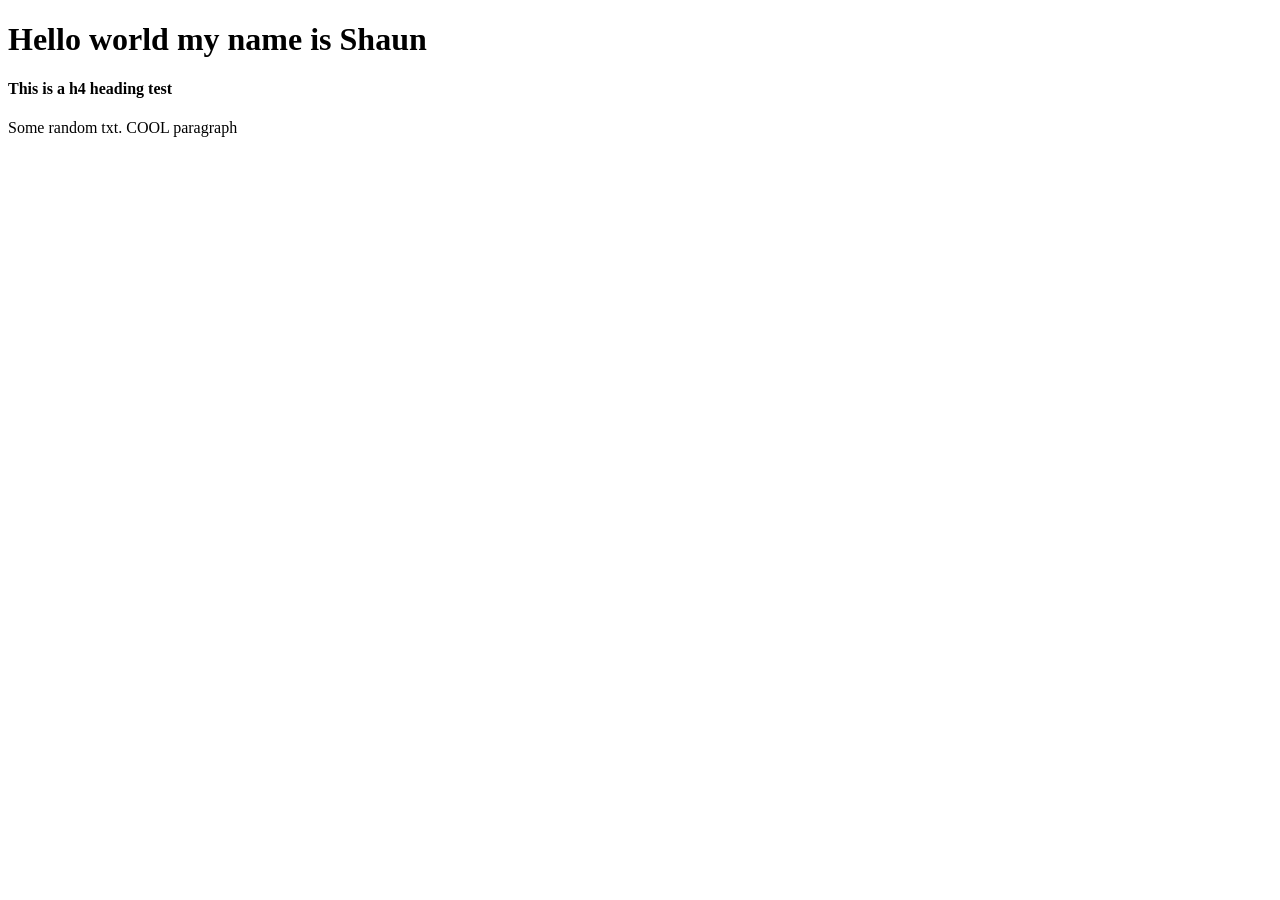
<file: wk-1/index.html>
<!DOCTYPE html>
<html lang="en">
<!--Head is for the meta data > data about the page--> 
<head>
    <meta charset="UTF-8">
    <meta name="viewport" content="width=device-width, initial-scale=1.0">
    <title>Hello World</title>
</head>

<body>
    <h1>Hello world my name is Shaun</h1>
    <h4>This is a h4 heading test</h4>
    <p>Some random txt. COOL paragraph</p>
</body>
</html>
</file>
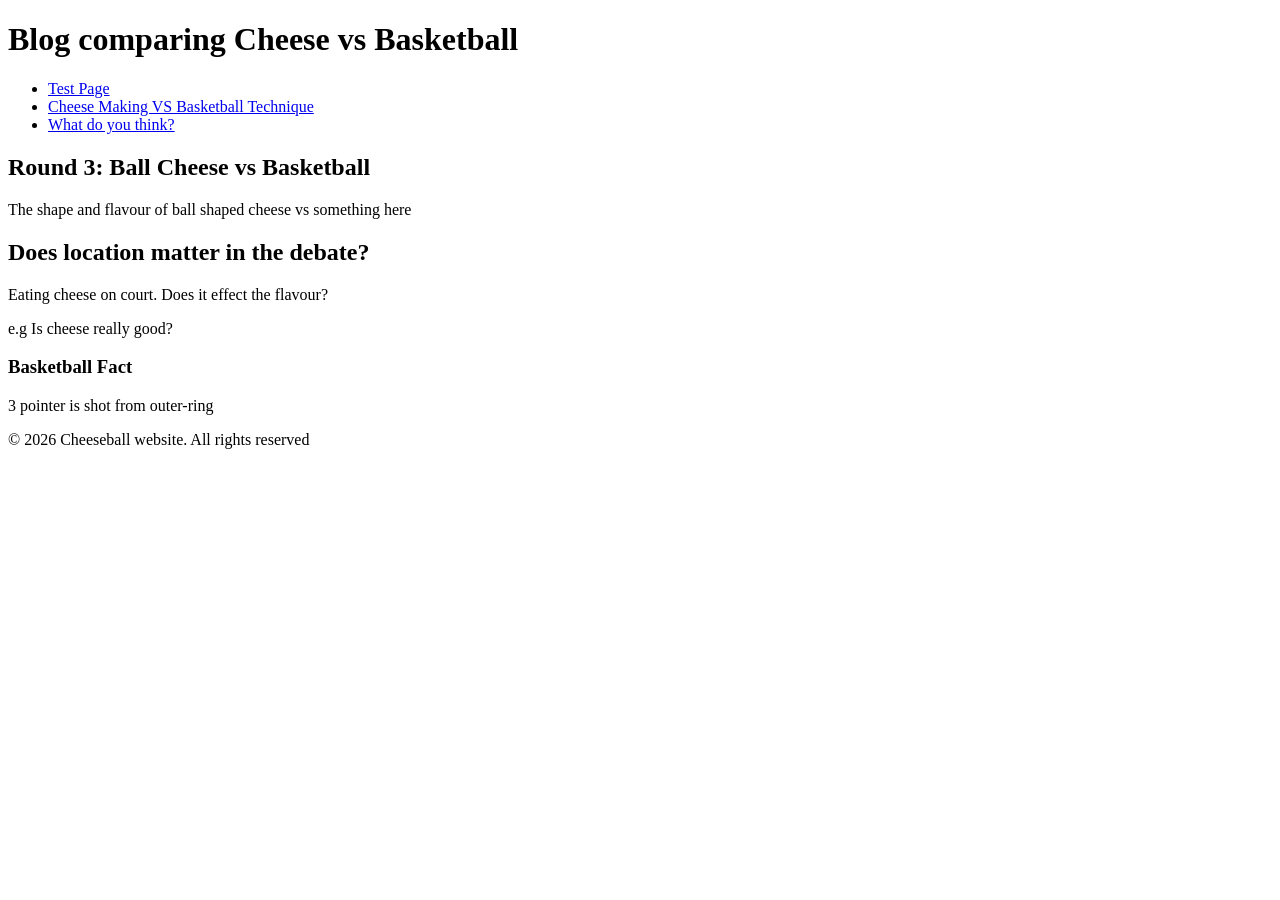
<file: wk-2/index.html>
<!DOCTYPE html>
<html lang="en">
<!--Head is for the meta data > data about the page--> 
<head>
    <meta charset="UTF-8">
    <meta name="viewport" content="width=device-width, initial-scale=1.0">
    <title>Cheese vs Basketball</title>
</head>

<body>
    <header>
        <h1>Blog comparing Cheese vs Basketball</h1>
        <nav>
            <ul>
                <li><a href="test.html">Test Page</a></li>
                <li><a href="#aboutus">Cheese Making VS Basketball Technique</a></li>
                <li><a href="#form">What do you think?</a></li>
            </ul>
        </nav>
    </header>
    <main>
        <article>
            <h2>Round 3: Ball Cheese vs Basketball</h2>
            <p>The shape and flavour of ball shaped cheese vs something here</p>
        </article>
        <section>
            <h2>Does location matter in the debate?</h2>
            <p>Eating cheese on court. Does it effect the flavour?</p>
            <p>e.g Is cheese really good?</p>
        </section>
        <aside>
            <h3>Basketball Fact</h3>
            <p>3 pointer is shot from outer-ring</p>
        </aside>
    </main>
    <footer>
        <p>&copy; 2026 Cheeseball website. All rights reserved</p>
    </footer>
</body>
</html>
</file>
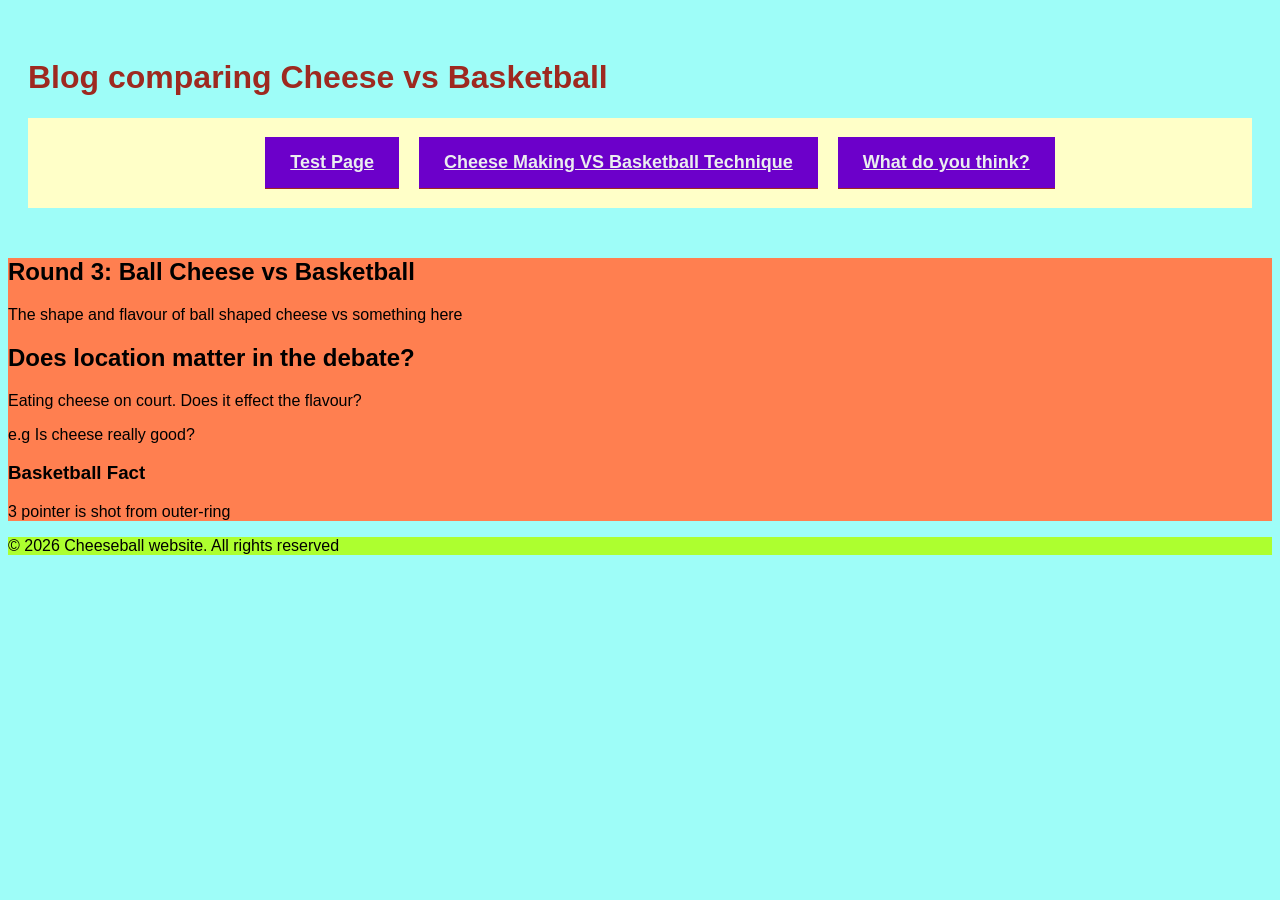
<file: wk-3-4/index.html>
<!DOCTYPE html>
<html lang="en">
<!--Head is for the meta data > data about the page--> 
<head>
    <meta charset="UTF-8">
    <meta name="viewport" content="width=device-width, initial-scale=1.0">
    <title>Cheese vs Basketball</title>
    <link rel="stylesheet" href="styles.css">
</head>

<body>
    <header>
        <h1>Blog comparing Cheese vs Basketball</h1>
        <nav>
            <button class="hamburger" onclick="this.parentElement.classList.toggle('active')">☰</button>
            <ul>
                <li><a href="test.html">Test Page</a></li>
                <li><a href="#aboutus">Cheese Making VS Basketball Technique</a></li>
                <li><a href="#form">What do you think?</a></li>
            </ul>
        </nav>
    </header>
    <main>
        <article>
            <h2>Round 3: Ball Cheese vs Basketball</h2>
            <p>The shape and flavour of ball shaped cheese vs something here</p>
        </article>
        <section>
            <h2>Does location matter in the debate?</h2>
            <p>Eating cheese on court. Does it effect the flavour?</p>
            <p>e.g Is cheese really good?</p>
        </section>
        <aside>
            <h3>Basketball Fact</h3>
            <p>3 pointer is shot from outer-ring</p>
        </aside>
    </main>
    <footer>
        <p>&copy; 2026 Cheeseball website. All rights reserved</p>
    </footer>
</body>
</html>
</file>
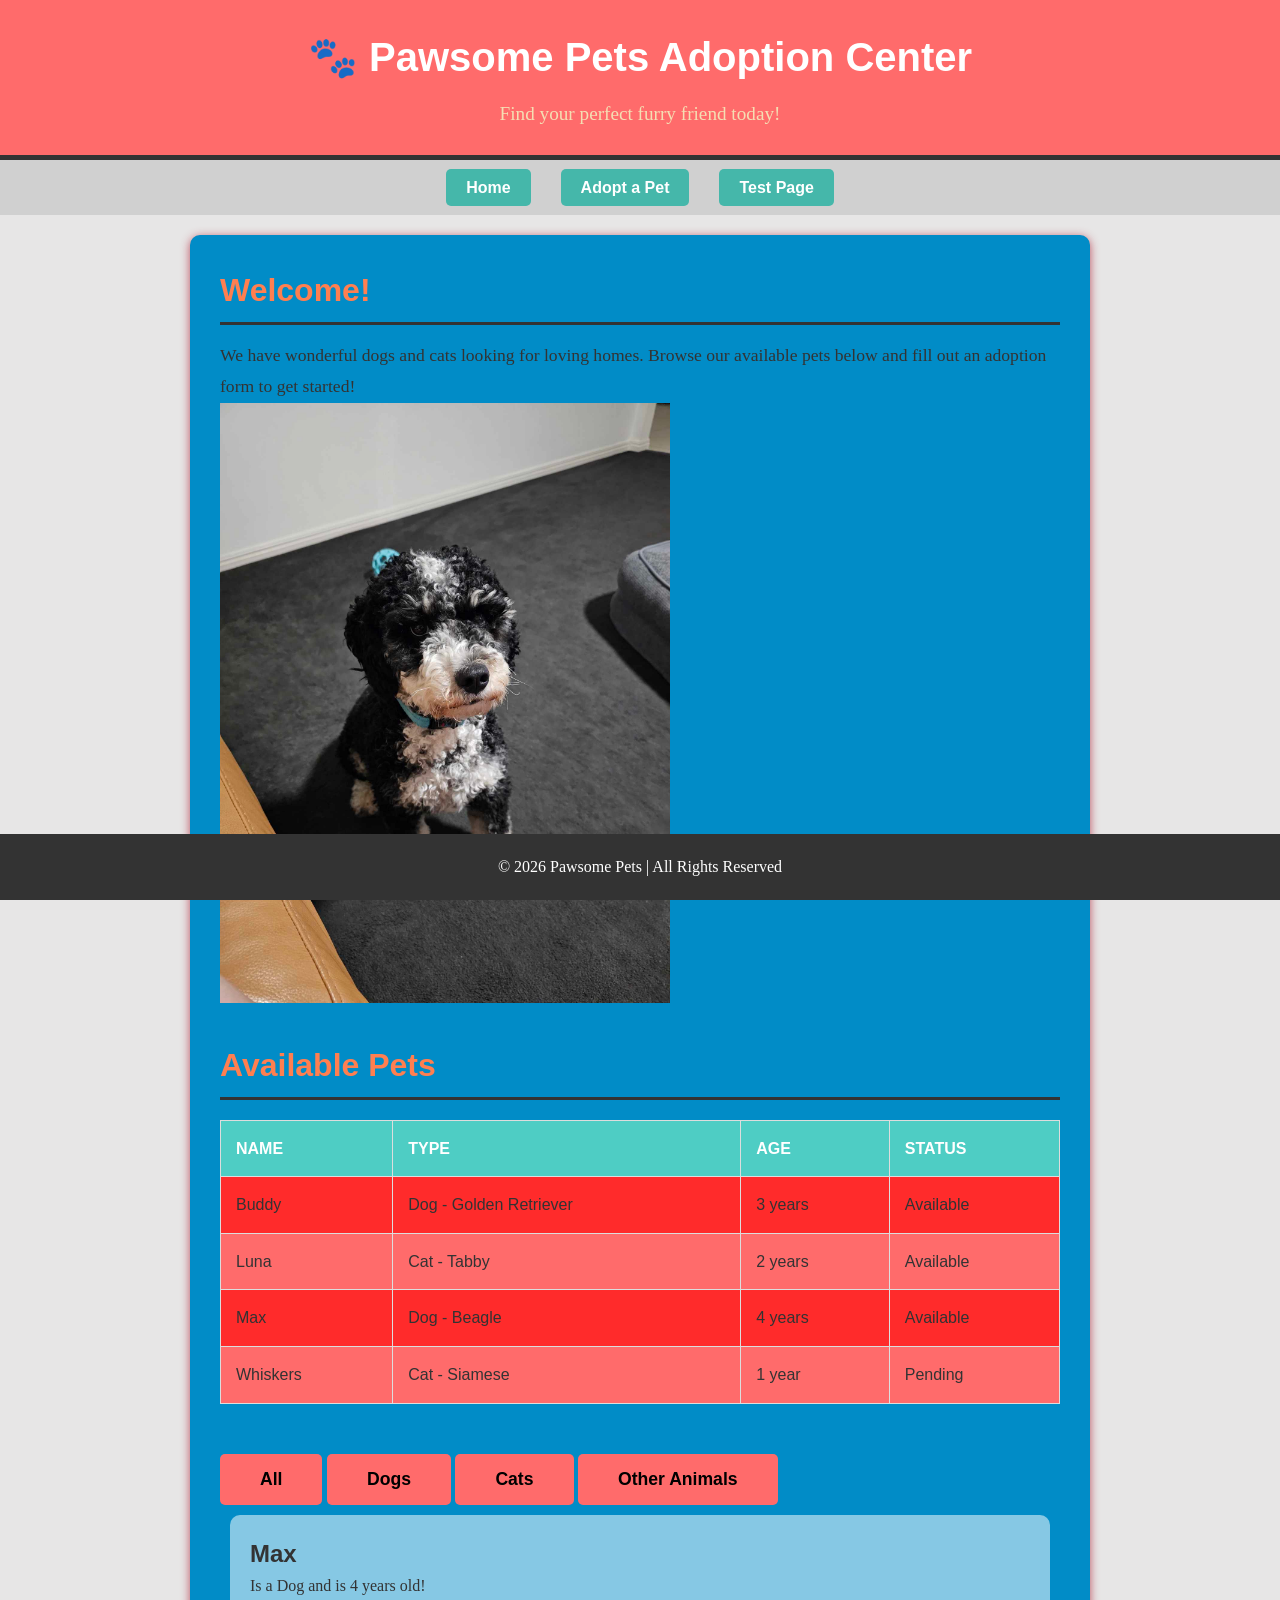
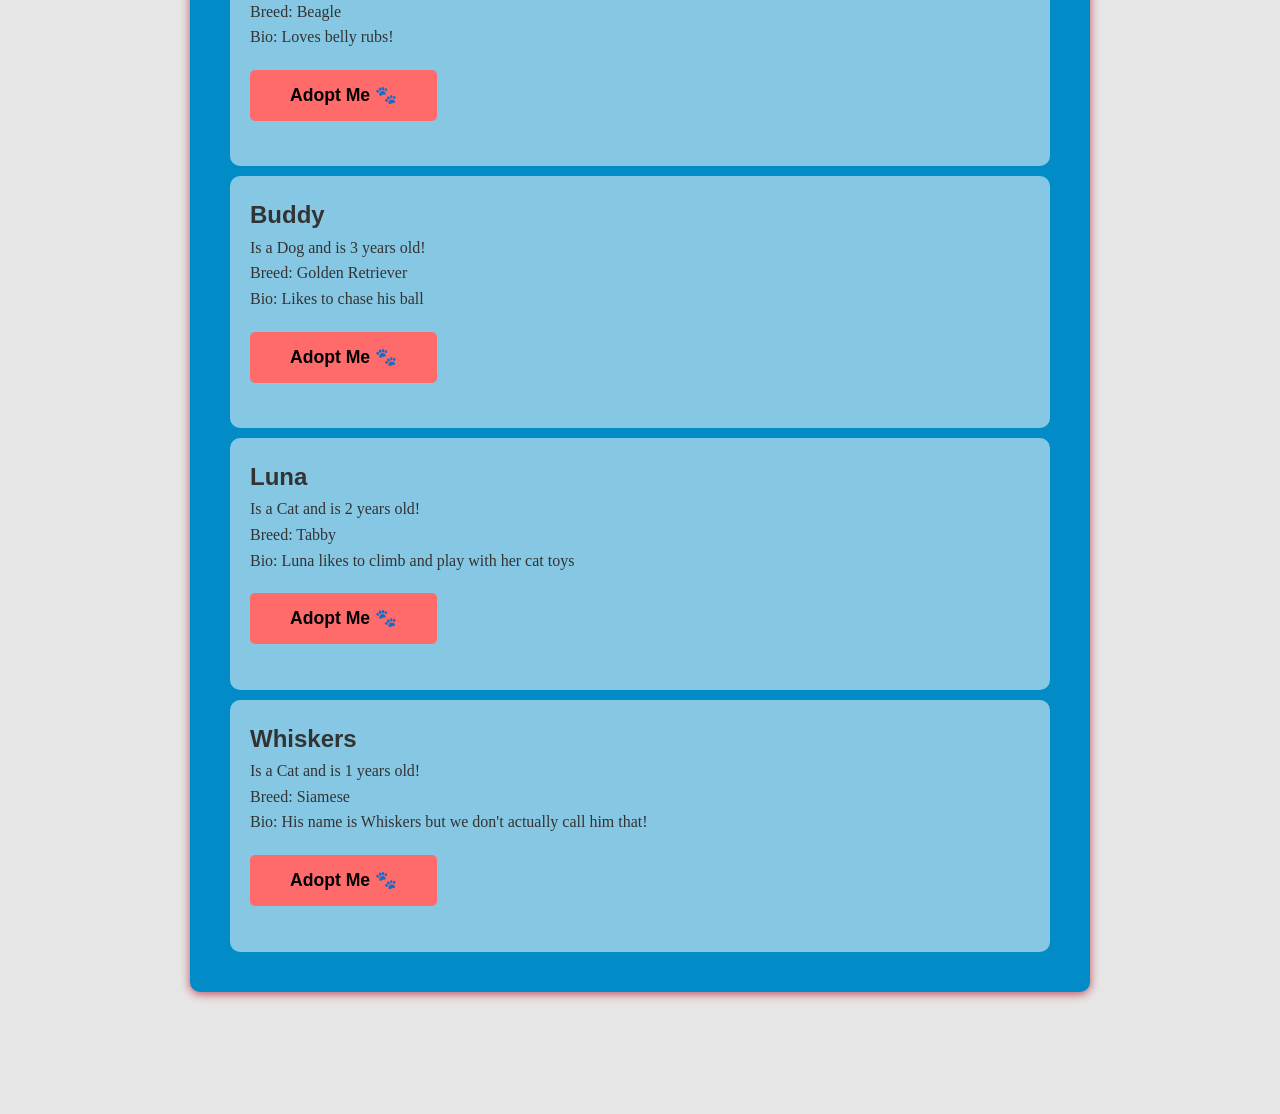
<file: wk-5-6/index.html>
<!DOCTYPE html>
<html lang="en">
<head>
    <meta charset="UTF-8">
    <meta name="viewport" content="width=device-width, initial-scale=1.0">
    <title>Pawsome Pets - Adoption Center</title>
    
    <!-- //TODO - Step 1: Link the CSS file here -->
    <link rel="stylesheet" href="styles.css">

</head>
<body>
    
    <!-- HEADER -->
    <header>
        <h1>🐾 Pawsome Pets Adoption Center</h1>
        <p>Find your perfect furry friend today!</p>
    </header>

    <!-- NAVIGATION -->
    <nav id="navActive">
        <button class="hamburger" 
        onclick="document.getElementById('navActive').classList.toggle('active')">
            ☰</button>
        <ul>
            <li><a href="index.html">Home</a></li>
            <li><a href="contact.html">Adopt a Pet</a></li>
            <li><a href="test.html">Test Page</a></li>
        </ul>
    </nav>

    <!-- MAIN CONTENT -->
    <main>
        
        <!-- SECTION 1: Welcome -->
        <section id="welcome">
            <h2>Welcome!</h2>
            <p>We have wonderful dogs and cats looking for loving homes. Browse our available pets below and fill out an adoption form to get started!</p>
            <img src="images/cutie.jpg" alt="art love" 
            width="450" height="600">
        </section>

        <!-- SECTION 2: Available Pets Table -->
        <section id="pets">
            <h2>Available Pets</h2>
            
            <table>
                <thead>
                    <tr>
                        <th>Name</th>
                        <th>Type</th>
                        <th>Age</th>
                        <th>Status</th>
                    </tr>
                </thead>
                <tbody>
                    <tr>
                        <td>Buddy</td>
                        <td>Dog - Golden Retriever</td>
                        <td>3 years</td>
                        <td>Available</td>
                    </tr>
                    <tr>
                        <td>Luna</td>
                        <td>Cat - Tabby</td>
                        <td>2 years</td>
                        <td>Available</td>
                    </tr>
                    <tr>
                        <td>Max</td>
                        <td>Dog - Beagle</td>
                        <td>4 years</td>
                        <td>Available</td>
                    </tr>
                    <tr>
                        <td>Whiskers</td>
                        <td>Cat - Siamese</td>
                        <td>1 year</td>
                        <td>Pending</td>
                    </tr>
                </tbody>
            </table>
        </section>
        
        <!--TODO Build a quick filter using DOM-->
        <div class="filter-buttons">
            <button onclick="filterPets('All')">All</button>
            <button onclick="filterPets('Dog')">Dogs</button>
            <button onclick="filterPets('Cat')">Cats</button>
            <button onclick="filterPets('other')">Other Animals</button>
        </div>
        <div id="message"></div>
        <div id="petList">
            <!--<div class="pet-card">
                <h2>TEST</h2>
                <br>
                <br>
            </div>-->
        </div>
    </main>

    <br><br><br><br>
    <!-- FOOTER -->
    <footer>
        <p>&copy; 2026 Pawsome Pets | All Rights Reserved</p>
    </footer>
<script src="script.js"></script>
</body>
</html>
</file>
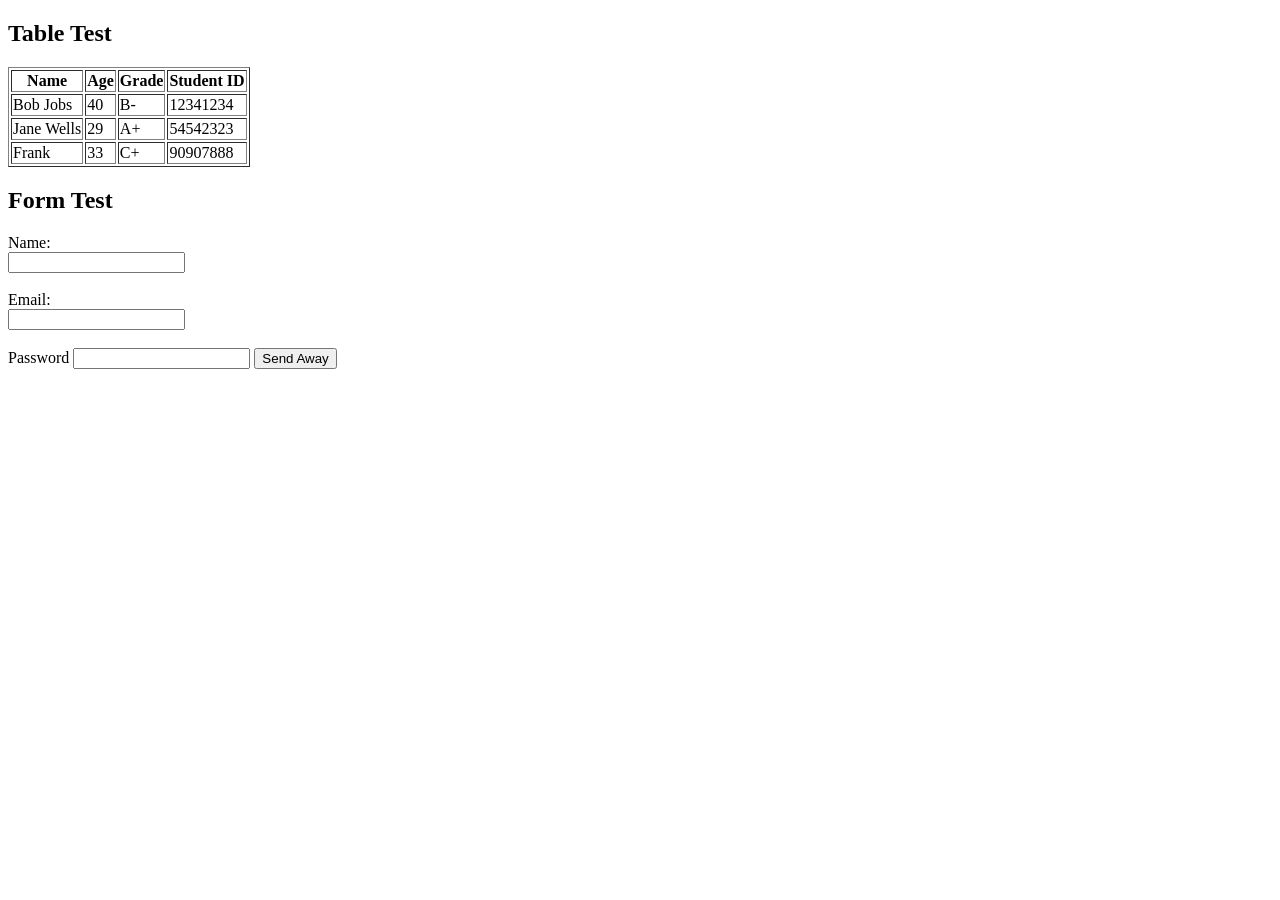
<file: wk-2/test.html>
<!DOCTYPE html>
<html lang="en">
<head>
    <meta charset="UTF-8">
    <meta name="viewport" content="width=device-width, initial-scale=1.0">
    <title>Test Page</title>
</head>
<body>
    <h2>Table Test</h2>
    <!--Search & Filter table data when we learn JS-->
    <table border="1">
        <tr>
            <th>Name</th>
            <th>Age</th>
            <th>Grade</th>
            <th>Student ID</th>
        </tr>
        <tr>
            <td>Bob Jobs</td>
            <td>40</td>
            <td>B-</td>
            <td>12341234</td>
        </tr>
        <tr>
            <td>Jane Wells</td>
            <td>29</td>
            <td>A+</td>
            <td>54542323</td>
        </tr>
        <tr>
            <td>Frank</td>
            <td>33</td>
            <td>C+</td>
            <td>90907888</td>
        </tr>
    </table>

    <h2>Form Test</h2>
    <form action="/submit" method="post">
        <!--Text input example-->
        <label for="name">Name:</label><br>
        <input type="text" id="name" name="inputName" required>
        <br><br>

        <!--Email Example-->
        <label for="email">Email:</label><br>
        <input type="email" id="email" name="inputEmail" required>
        <br><br>

        <label for="password">Password</label>
        <input type="password" id="password" minlength="5">

        <!--Submit Example-->
        <input type="submit" value="Send Away">

    </form>
</body>
</html>
</file>
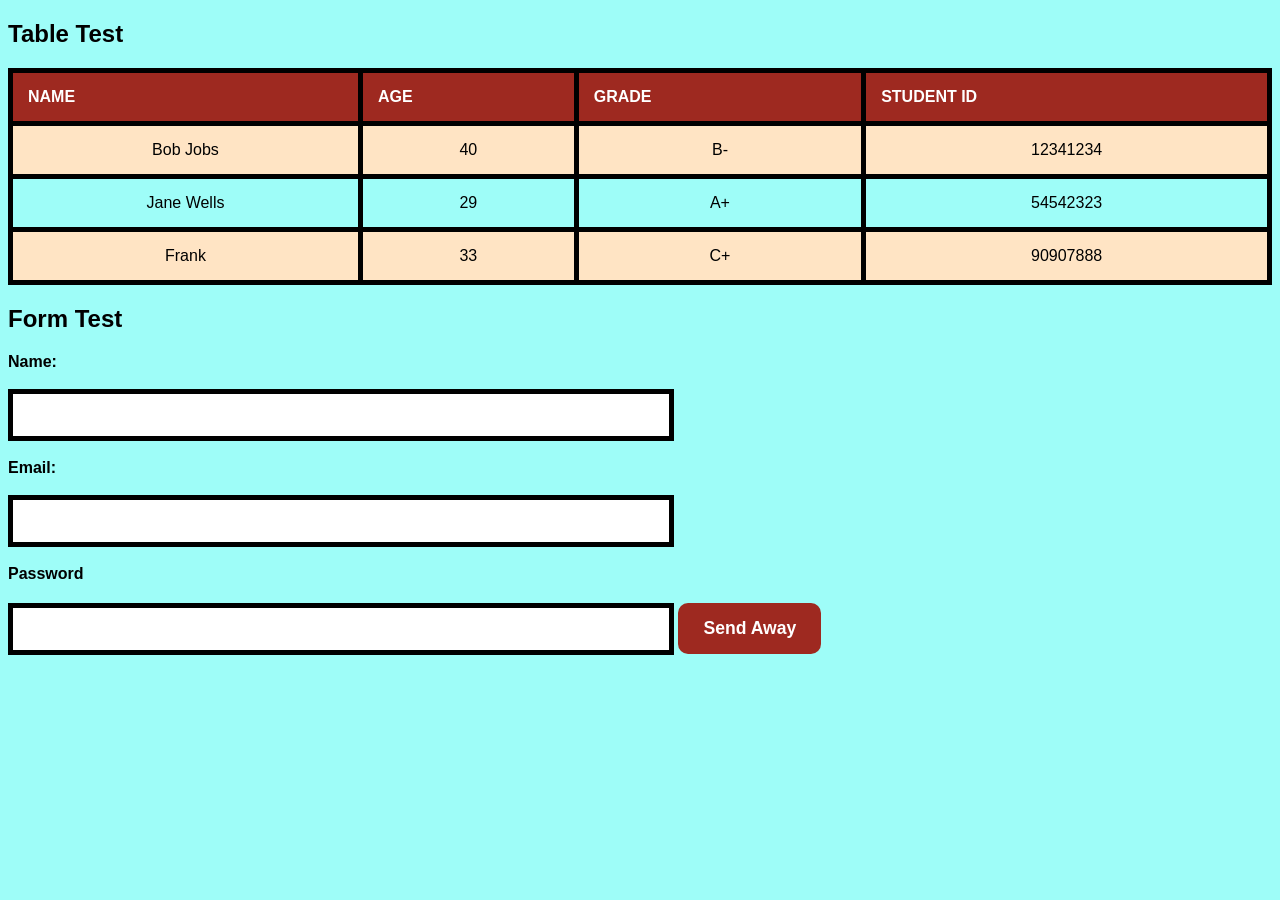
<file: wk-3-4/test.html>
<!DOCTYPE html>
<html lang="en">
<head>
    <meta charset="UTF-8">
    <meta name="viewport" content="width=device-width, initial-scale=1.0">
    <title>Test Page</title>
    <link rel="stylesheet" href="styles.css">
</head>
<body>
    <h2>Table Test</h2>
    <!--Search & Filter table data when we learn JS-->
    <table border="1">
        <tr>
            <th>Name</th>
            <th>Age</th>
            <th>Grade</th>
            <th>Student ID</th>
        </tr>
        <tr>
            <td>Bob Jobs</td>
            <td>40</td>
            <td>B-</td>
            <td>12341234</td>
        </tr>
        <tr>
            <td>Jane Wells</td>
            <td>29</td>
            <td>A+</td>
            <td>54542323</td>
        </tr>
        <tr>
            <td>Frank</td>
            <td>33</td>
            <td>C+</td>
            <td>90907888</td>
        </tr>
    </table>

    <h2>Form Test</h2>
    <form action="/submit" method="post">
        <!--Text input example-->
        <label for="name">Name:</label><br>
        <input type="text" id="name" name="inputName" required>
        <br><br>

        <!--Email Example-->
        <label for="email">Email:</label><br>
        <input type="email" id="email" name="inputEmail" required>
        <br><br>

        <label for="password">Password</label>
        <input type="password" id="password" minlength="5">

        <!--Submit Example-->
        <input type="submit" value="Send Away">

    </form>
</body>
</html>
</file>
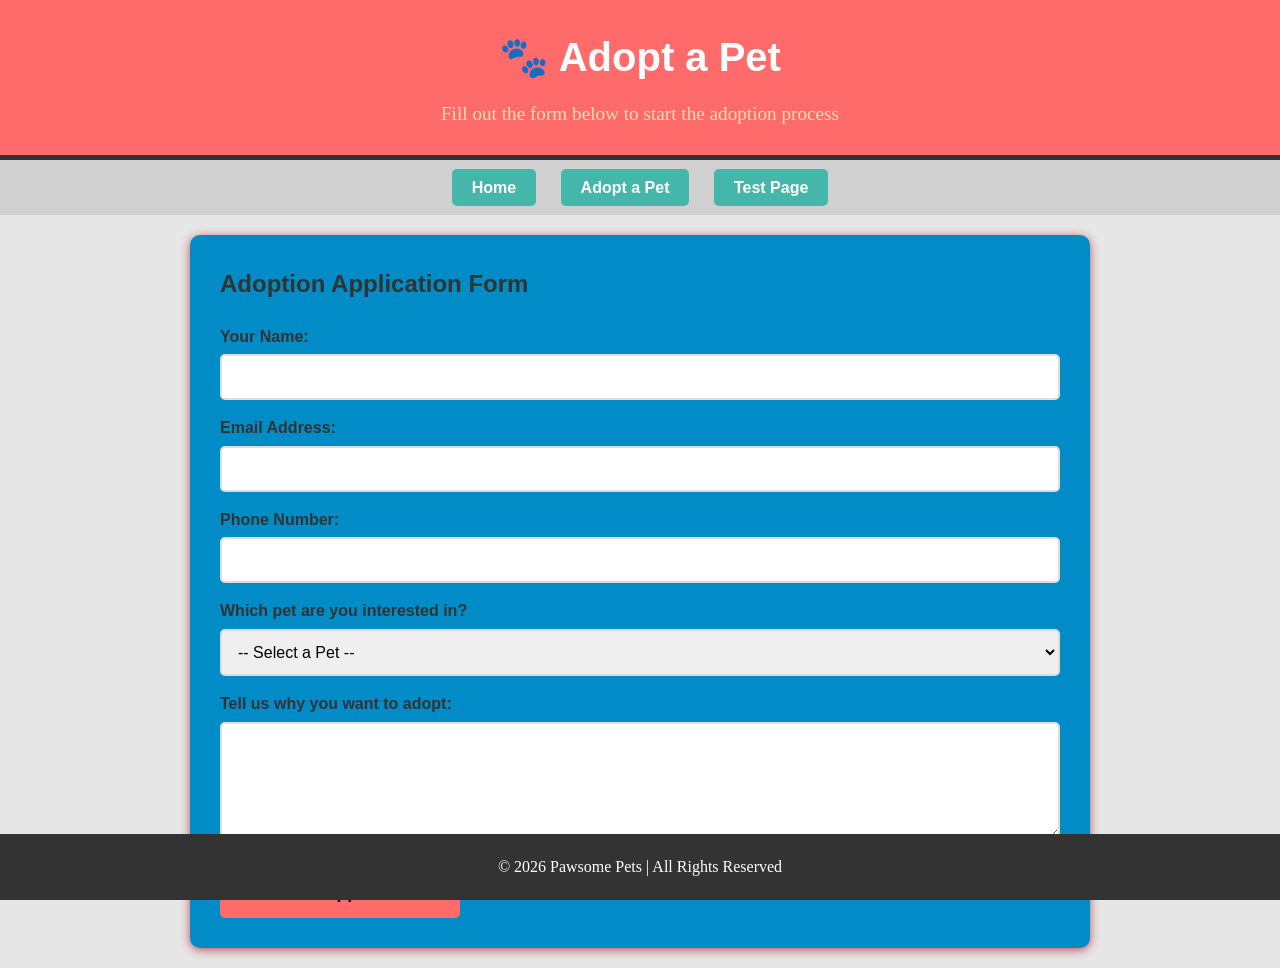
<file: wk-5-6/contact.html>
<!DOCTYPE html>
<html lang="en">
<head>
    <meta charset="UTF-8">
    <meta name="viewport" content="width=device-width, initial-scale=1.0">
    <title>Adopt a Pet - Pawsome Pets</title>
    
    <!-- //TODO - Step 1: Link the CSS file here -->
    <link rel="stylesheet" href="styles.css">
</head>
<body>
    
    <!-- HEADER -->
    <header>
        <h1>🐾 Adopt a Pet</h1>
        <p>Fill out the form below to start the adoption process</p>
    </header>

    <!-- NAVIGATION -->
    <nav>
        <a href="index.html">Home</a>
        <a href="contact.html">Adopt a Pet</a>
        <a href="test.html">Test Page</a>
    </nav>

    <!-- MAIN CONTENT -->
    <main>
        
        <h2>Adoption Application Form</h2>

      <form>  
            
            <!-- Name Input -->
            <label for="name">Your Name:</label>
            <input type="text" id="name" name="name" required>

            <!-- Email Input -->
            <label for="email">Email Address:</label>
            <input type="email" id="email" name="email" required>

            <!-- Phone Input -->
            <label for="phone">Phone Number:</label>
            <input type="tel" id="phone" name="phone">

            <!-- Pet Selection Dropdown -->
            <label for="pet">Which pet are you interested in?</label>
            <select id="pet" name="pet">
                <option value="">-- Select a Pet --</option>
                <option value="buddy">Buddy - Golden Retriever</option>
                <option value="luna">Luna - Tabby Cat</option>
                <option value="max">Max - Beagle</option>
                <option value="whiskers">Whiskers - Siamese Cat</option>
            </select>

            <!-- Message Textarea -->
            <label for="message">Tell us why you want to adopt:</label>
            <textarea id="message" name="message" rows="5"></textarea>

            <!-- Submit Button -->
            <button type="submit">Submit Application</button>
            
        </form>

    </main>

    <!-- FOOTER -->
    <footer>
        <p>&copy; 2026 Pawsome Pets | All Rights Reserved</p>
    </footer>

    <!-- //TODO - Week 4: Link JavaScript file here -->
    <script src="script.js"></script>
</body>
</html>
</file>
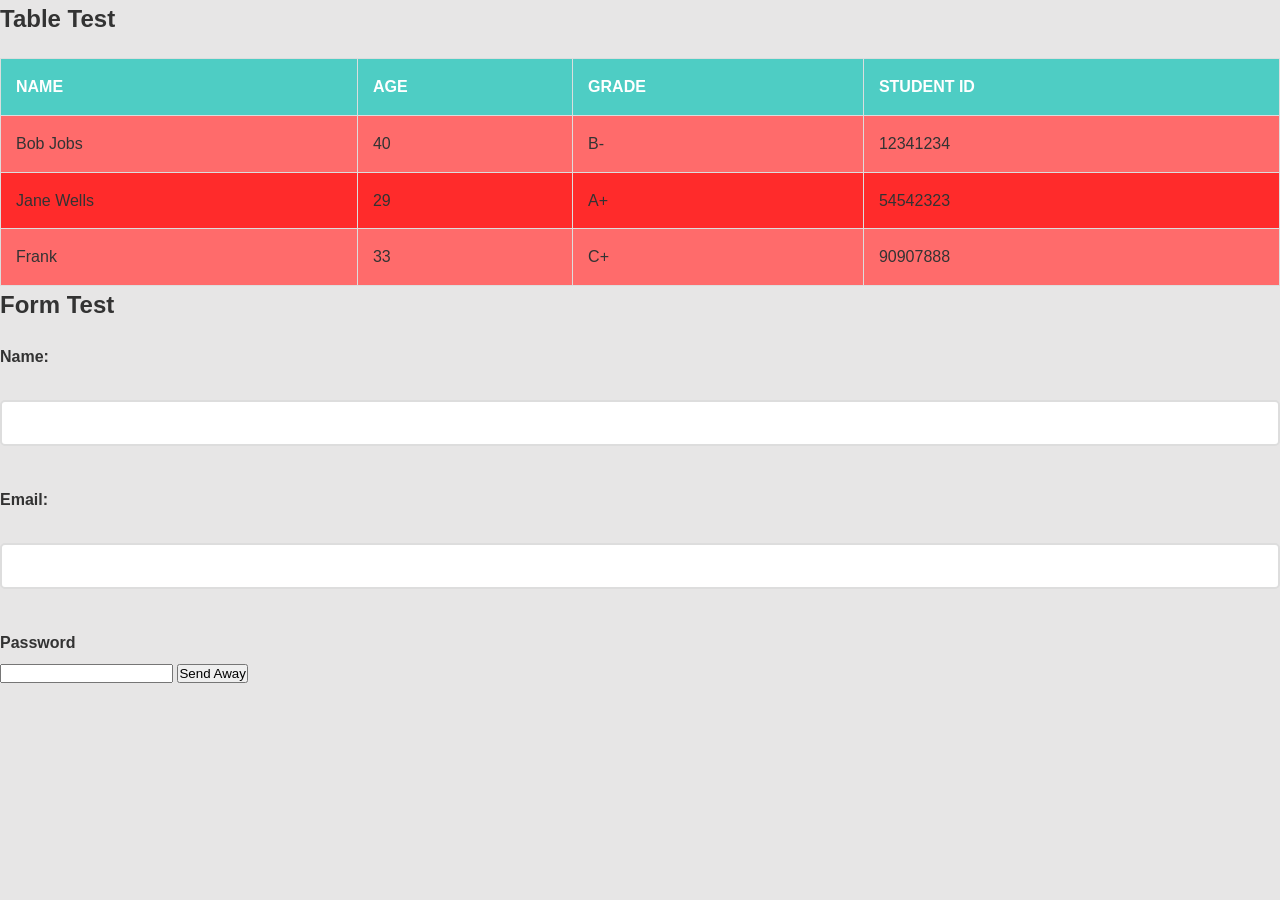
<file: wk-5-6/test.html>
<!DOCTYPE html>
<html lang="en">
<head>
    <meta charset="UTF-8">
    <meta name="viewport" content="width=device-width, initial-scale=1.0">
    <title>Test Page</title>
    <link rel="stylesheet" href="styles.css">
</head>
<body>
    <h2>Table Test</h2>
    <!--Search & Filter table data when we learn JS-->
    <table border="1">
        <tr>
            <th>Name</th>
            <th>Age</th>
            <th>Grade</th>
            <th>Student ID</th>
        </tr>
        <tr>
            <td>Bob Jobs</td>
            <td>40</td>
            <td>B-</td>
            <td>12341234</td>
        </tr>
        <tr>
            <td>Jane Wells</td>
            <td>29</td>
            <td>A+</td>
            <td>54542323</td>
        </tr>
        <tr>
            <td>Frank</td>
            <td>33</td>
            <td>C+</td>
            <td>90907888</td>
        </tr>
    </table>

    <h2>Form Test</h2>
    <form action="/submit" method="post">
        <!--Text input example-->
        <label for="name">Name:</label><br>
        <input type="text" id="name" name="inputName" required>
        <br><br>

        <!--Email Example-->
        <label for="email">Email:</label><br>
        <input type="email" id="email" name="inputEmail" required>
        <br><br>

        <label for="password">Password</label>
        <input type="password" id="password" minlength="5">

        <!--Submit Example-->
        <input type="submit" value="Send Away">

    </form>
    <script src="test.js"></script>
</body>
</html>
</file>
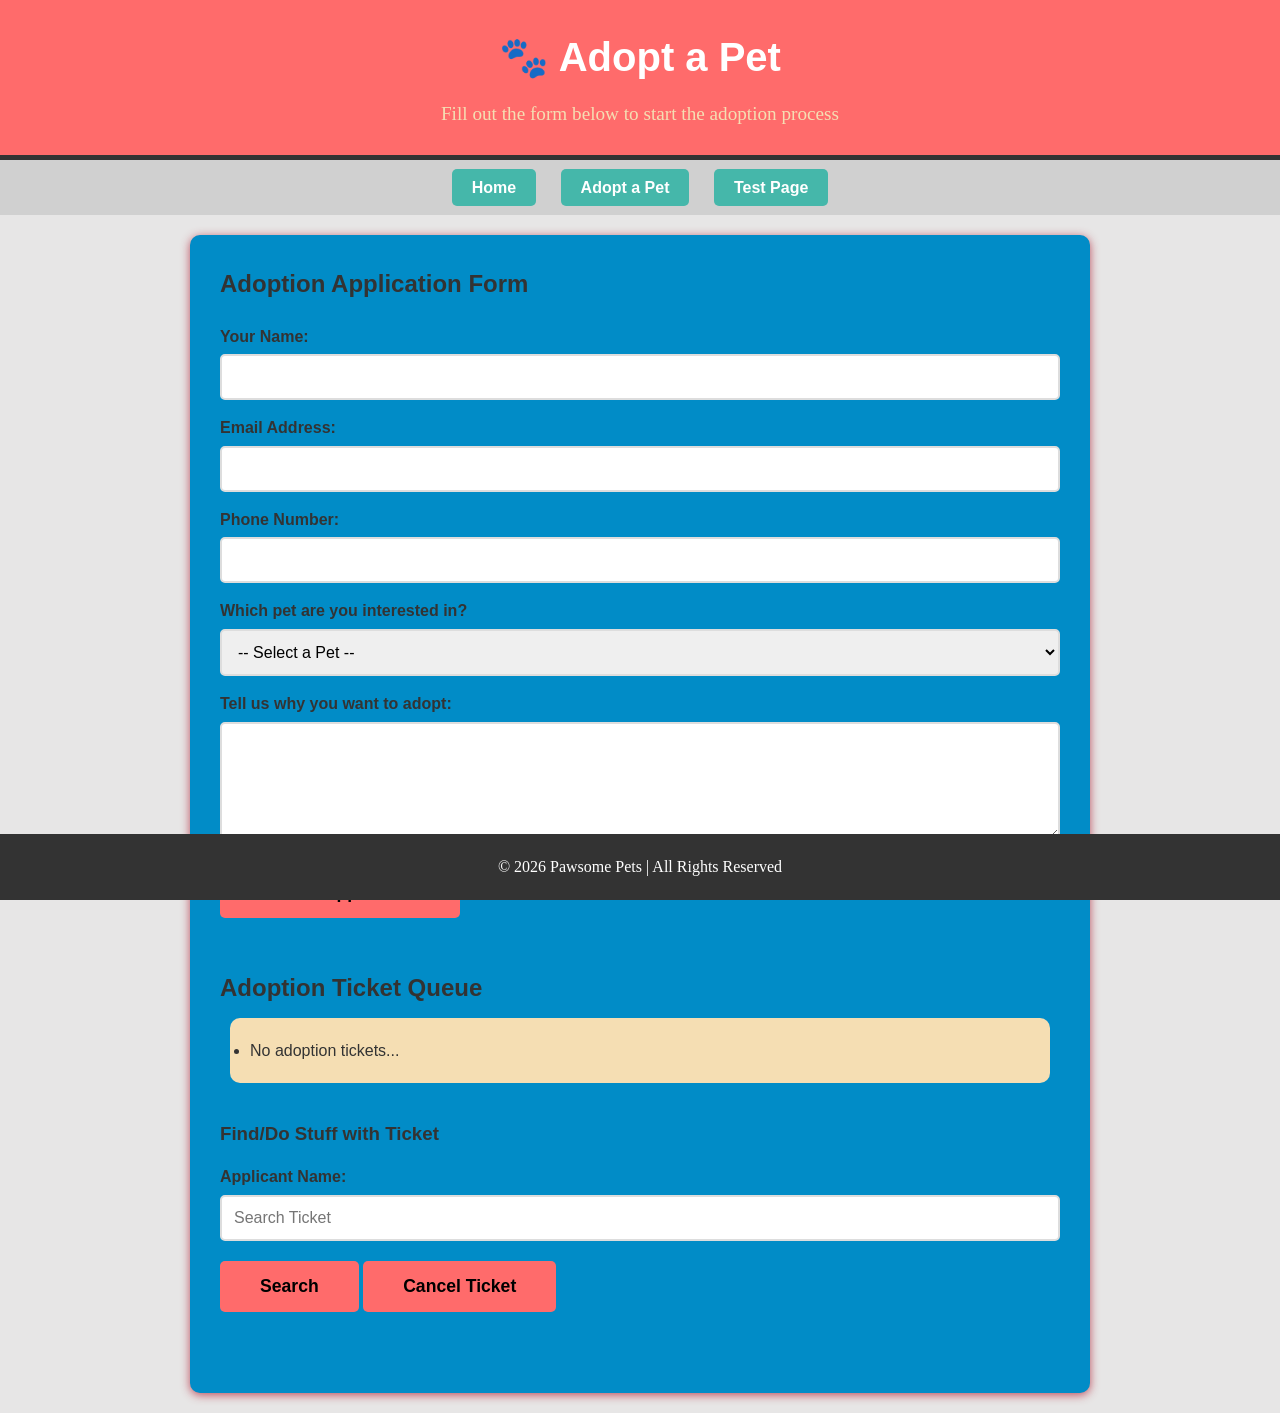
<file: wk-7-8/contact.html>
<!DOCTYPE html>
<html lang="en">
<head>
    <meta charset="UTF-8">
    <meta name="viewport" content="width=device-width, initial-scale=1.0">
    <title>Adopt a Pet - Pawsome Pets</title>
    
    <!-- //TODO - Step 1: Link the CSS file here -->
    <link rel="stylesheet" href="styles.css">
</head>
<body>
    
    <!-- HEADER -->
    <header>
        <h1>🐾 Adopt a Pet</h1>
        <p>Fill out the form below to start the adoption process</p>
    </header>

    <!-- NAVIGATION -->
    <nav>
        <a href="index.html">Home</a>
        <a href="contact.html">Adopt a Pet</a>
        <a href="test.html">Test Page</a>
    </nav>

    <!-- MAIN CONTENT -->
    <main>
        
        <h2>Adoption Application Form</h2>

      <form id="adoptionForm" onsubmit="return submitApplication()">
            
            <!-- Name Input -->
            <label for="name">Your Name:</label>
            <input type="text" id="name" name="name" required>

            <!-- Email Input -->
            <label for="email">Email Address:</label>
            <input type="email" id="email" name="email" required>

            <!-- Phone Input -->
            <label for="phone">Phone Number:</label>
            <input type="tel" id="phone" name="phone">

            <!-- Pet Selection Dropdown -->
            <label for="pet">Which pet are you interested in?</label>
            <select id="pet" name="pet">
                <option value="">-- Select a Pet --</option>
                <option value="buddy">Buddy - Golden Retriever</option>
                <option value="luna">Luna - Tabby Cat</option>
                <option value="max">Max - Beagle</option>
                <option value="whiskers">Whiskers - Siamese Cat</option>
            </select>

            <!-- Message Textarea -->
            <label for="message">Tell us why you want to adopt:</label>
            <textarea id="message" name="message" rows="5"></textarea>

            <!-- Submit Button -->
            <button type="submit">Submit Application</button>
            
        </form>
       
        <br> <br>
    <h2>Adoption Ticket Queue</h2>
    <div class="petTicket">
        <ul id="ticketListDisplay"></ul>
    </div>
    <br>

    <h3>Find/Do Stuff with Ticket</h3>
    <label for="ticketSearchInput">Applicant Name:</label>
    <input type="text" id="ticketSearchInput" placeholder="Search Ticket" >
    <button onclick="searchTicket()">Search</button>
    <button onclick="cancelTicket()">Cancel Ticket</button>
    <p id="ticketResult"></p>

    <br> <br>
    </main>

    <!-- FOOTER -->
    <footer>
        <p>&copy; 2026 Pawsome Pets | All Rights Reserved</p>
    </footer>

    <!-- //TODO - Week 7 Form + Algorithms -->
    <script src="form.js"></script>
</body>
</html>
</file>
<file: wk-3-4/styles.css>
body {
    background-color: #9efdf8;
    font-family:Verdana, Geneva, Tahoma, sans-serif;
}

header {
    padding: 30px 20px;
}

header h1 {
    color: #9e2920;
    font-size: 2rem;
}

main {
    background-color: coral;
}

footer {
    background-color: greenyellow;
}

nav {
 background-color: rgb(255, 255, 200);
 font-size: large;
 padding: 1px;
}

nav ul {
    list-style: none;
    display: flex;
    justify-content: center;
    gap: 20px;
}

nav ul li a {
    color: rgb(235, 237, 239);
    background-color: rgb(108, 0, 202);
    border-radius: 5px;
    padding: 10px, 10px;
    font-weight: bold;
}

nav ul li a:hover{
    background-color: #9e2920;
}

table {
    width: 100%;
    border-collapse: collapse;
    margin-top: 20px;
}

table th, table td {
    padding: 15px;
    text-align: left;
    border: 5px solid black;
}

table th {
    background-color: #9e2920;
    color: white;
    font-weight: bold;
    text-transform: uppercase;
}

table td {
    text-align: center;
}

table tbody tr:nth-child(even){
    background-color: bisque;
}

table tbody td:hover {
    background-color: blueviolet;
}

table tbody tr:hover {
    background-color: yellow;
}

form {
    margin-top: 20px;
}

label {
    display: block;
    font-weight: bold;
}

input[type="text"],
input[type="email"],
input[type="password"] {
    width: 50%;
    padding: 12px;
    border: 5px solid black;
    font-size: 1rem;
    font-family: 'Times New Roman', Times, serif;
}

input:focus {
    border-color: cornflowerblue;
    outline: none;
}

input[type="submit"] {
    margin-top: 20px;
    padding: 15px 25px;
    background-color: #9e2920;
    color: white;
    border: none;
    border-radius: 10px;
    font-size: 1.1rem;
    font-weight: bold;
    cursor: pointer;
}

.hamburger {
    display: none;
    background: none;
    border: none;
    color: black;
    font-size: 1.5rem;
    cursor: pointer;
    padding: 10px;
}

@media screen and (max-width: 600px){
    .hamburger {
        display: block;
    }

    /* Lets hide the old menu */
    nav ul {
        display: none;

        background-color: #9e2920;
        padding: 0;
    }

    nav.active ul {
        display: block;}
    }

    nav ul li a {
        display: block;
        border-radius: 0;
        padding: 15px 25px;
        border-bottom: 1px solid #9e2920;
    }

}
</file>
<file: wk-5-6/styles.css>
/* ==========================================
   WEEK 3 CSS EXERCISE
   Pawsome Pets Adoption Center
   
   Week 3 DEMO
   ========================================== */

/* Step 2: Write CSS reset and body styles here */
* {
   margin: 0;
   padding: 0;
   box-sizing: border-box;
}

body {
   font-family: Arial, Helvetica, sans-serif;
   line-height: 1.6;
   color: #333;
   background-color: #e7e6e6;
}

/* Step 3: Style the header here */
header {
   background-color: #ff6b6b;
   color: white;
   text-align: center;
   padding: 25px 20px;
   border-bottom: 5px solid #333;
}

header h1 {
   font-size: 2.5rem;
   margin-bottom: 10px;
}

header p {
   font-size: 1.2rem;
   color: wheat;
}

/* Step 4: Style the navigation here */
nav {
   background-color: #d0d0d0;
   padding: 15px;
   text-align: center;
   position: relative;  /* Added for absolute positioning of dropdown */
}

nav a {
   color: white;
   text-decoration: none;
   padding: 10px 20px;
   margin: 0 10px;
   border-radius: 5px;
   background-color: #45b7aa;
   font-weight: bold;
}

nav a:hover {
   background-color: #333;
   font-style: italic;
}

/* Step 5: Style the main content area here */
main {
   background-color:  #018cc7;
   max-width: 900px;
   margin: 20px auto;
   padding: 30px;
   border-radius: 10px;
   box-shadow: 0 2px 10px rgba(182, 53, 70, 0.854);
}

/* Step 6: Style the sections here */
section {
   margin-bottom: 30px;
}

section h2 {
   color: coral;
   margin-bottom: 15px;
   font-size: 2rem;
   border-bottom: 3px solid #333;
   padding-bottom: 5px;
}

section p {
   font-size: 1.1rem;
   line-height: 1.8;
}

/* Step 7: Style the table here */
table {
   width: 100%;
   border-collapse: collapse;
   margin-top: 20px;
}

/* Defaults for TH and TD */
table th, table td {
   padding: 15px;
   text-align: left;
   border: 1px solid #ddd;
}

/* Custom TH */
table th {
   background-color: #4ecdc4;
   color: white;
   font-weight: bold;
   text-transform: uppercase;
}

table tbody tr:nth-child(odd) {
   background-color: #ff2b2b;
}

table tbody tr:nth-child(even) {
   background-color: #ff6b6b;
}

table tbody tr:hover {
   background-color: wheat;
}

/* Step 8: Style the form here */
form {
   margin-top: 20px;
}

label {
   display: block;
   margin-top: 15px;
   margin-bottom: 5px;
   font-weight: bold;
   color: #333;
}

input[type="text"], input[type="email"],
input[type="tel"], select, textarea{
   width: 100%;
   padding: 12px;
   border: 2px solid #ddd;
   border-radius: 5px;
   font-size: 1rem;
   font-family: Arial, Helvetica, sans-serif;
}

input:focus, select:focus, textarea:focus {
   border-color: red;
   outline: none;
}

textarea {
   resize: vertical;
}

button {
   margin-top: 20px;
   padding: 15px 40px;
   background-color: #ff6b6b;
   border: none;
   border-radius: 5px;
   font-size: 1.1rem;
   font-weight: bold;
   cursor: pointer;
}

button:hover {
   background-color: #ff0000;
   color: white;
}

/* Step 9: Style the footer here */
footer {
   background-color: #333;
   color: white;
   text-align: center;
   padding: 20px;
   position: fixed;
   bottom: 0;
   left: 0;
   right: 0;
   z-index: 10;
}

/* Step 10: Add responsive styles here (if time) */

/* Hamburger button - hidden on desktop */
.hamburger {
   display: none;
   background: none;
   border: none;
   color: #333;
   font-size: 1.5em;
   cursor: pointer;
   padding: 10px;
}

/* Desktop navigation - horizontal links */
nav ul {
   display: flex;
   list-style: none;
   gap: 10px;
   margin: 0;
   padding: 0;
   justify-content: center;
}

nav ul li a {
   color: white;
   text-decoration: none;
   padding: 10px 20px;
   border-radius: 5px;
   background-color: #45b7aa;
}

nav ul li a:hover {
   background-color: #333;
}

/* MOBILE STYLES - Hamburger Menu */
@media screen and (max-width: 600px) {
   /* Show hamburger button on mobile */
   .hamburger {
      display: block;
   }
   
   /* Hide navigation  */
   nav ul {
      display: none;
      flex-direction: column;
      position: absolute;
      top: 100%;
      left: 0;
      right: 0;
      background-color:#ddd;
      padding: 0;
      margin: 0;
      z-index: 100;
   }

   /* Show active */
   nav.active ul {
      display: flex;
   }

   nav ul li {
      width: 100%;
   }

   nav ul li a {
      display: block;
      border-radius: 0;
      padding: 15px 20px;
      border-bottom: 1px solid rgba(182, 53, 70, 0.854);
   }
}

.petCard {
   background-color: rgba(255, 255, 255, 0.527);
   border-radius: 10px;
   margin: 10px;
   padding: 20px;
}

p {
   font-family: 'Times New Roman', Times, serif;
}
</file>
<file: wk-7-8/styles.css>
/* ==========================================
   WEEK 3 CSS EXERCISE
   Pawsome Pets Adoption Center
   
   Week 3 DEMO
   ========================================== */

/* Step 2: Write CSS reset and body styles here */
* {
   margin: 0;
   padding: 0;
   box-sizing: border-box;
}

body {
   font-family: Arial, Helvetica, sans-serif;
   line-height: 1.6;
   color: #333;
   background-color: #e7e6e6;
}

/* Step 3: Style the header here */
header {
   background-color: #ff6b6b;
   color: white;
   text-align: center;
   padding: 25px 20px;
   border-bottom: 5px solid #333;
}

header h1 {
   font-size: 2.5rem;
   margin-bottom: 10px;
}

header p {
   font-size: 1.2rem;
   color: wheat;
}

/* Step 4: Style the navigation here */
nav {
   background-color: #d0d0d0;
   padding: 15px;
   text-align: center;
   position: relative;  /* Added for absolute positioning of dropdown */
}

nav a {
   color: white;
   text-decoration: none;
   padding: 10px 20px;
   margin: 0 10px;
   border-radius: 5px;
   background-color: #45b7aa;
   font-weight: bold;
}

nav a:hover {
   background-color: #333;
   font-style: italic;
}

/* Step 5: Style the main content area here */
main {
   background-color:  #018cc7;
   max-width: 900px;
   margin: 20px auto;
   padding: 30px;
   border-radius: 10px;
   box-shadow: 0 2px 10px rgba(182, 53, 70, 0.854);
}

/* Step 6: Style the sections here */
section {
   margin-bottom: 30px;
}

section h2 {
   color: coral;
   margin-bottom: 15px;
   font-size: 2rem;
   border-bottom: 3px solid #333;
   padding-bottom: 5px;
}

section p {
   font-size: 1.1rem;
   line-height: 1.8;
}

/* Step 7: Style the table here */
table {
   width: 100%;
   border-collapse: collapse;
   margin-top: 20px;
}

/* Defaults for TH and TD */
table th, table td {
   padding: 15px;
   text-align: left;
   border: 1px solid #ddd;
}

/* Custom TH */
table th {
   background-color: #4ecdc4;
   color: white;
   font-weight: bold;
   text-transform: uppercase;
}

table tbody tr:nth-child(odd) {
   background-color: #ff2b2b;
}

table tbody tr:nth-child(even) {
   background-color: #ff6b6b;
}

table tbody tr:hover {
   background-color: wheat;
}

/* Step 8: Style the form here */
form {
   margin-top: 20px;
}

label {
   display: block;
   margin-top: 15px;
   margin-bottom: 5px;
   font-weight: bold;
   color: #333;
}

input[type="text"], input[type="email"],
input[type="tel"], select, textarea{
   width: 100%;
   padding: 12px;
   border: 2px solid #ddd;
   border-radius: 5px;
   font-size: 1rem;
   font-family: Arial, Helvetica, sans-serif;
}

input:focus, select:focus, textarea:focus {
   border-color: red;
   outline: none;
}

textarea {
   resize: vertical;
}

button {
   margin-top: 20px;
   padding: 15px 40px;
   background-color: #ff6b6b;
   border: none;
   border-radius: 5px;
   font-size: 1.1rem;
   font-weight: bold;
   cursor: pointer;
}

button:hover {
   background-color: #ff0000;
   color: white;
}

/* Step 9: Style the footer here */
footer {
   background-color: #333;
   color: white;
   text-align: center;
   padding: 20px;
   position: fixed;
   bottom: 0;
   left: 0;
   right: 0;
   z-index: 10;
}

/* Step 10: Add responsive styles here (if time) */

/* Hamburger button - hidden on desktop */
.hamburger {
   display: none;
   background: none;
   border: none;
   color: #333;
   font-size: 1.5em;
   cursor: pointer;
   padding: 10px;
}

/* Desktop navigation - horizontal links */
nav ul {
   display: flex;
   list-style: none;
   gap: 10px;
   margin: 0;
   padding: 0;
   justify-content: center;
}

nav ul li a {
   color: white;
   text-decoration: none;
   padding: 10px 20px;
   border-radius: 5px;
   background-color: #45b7aa;
}

nav ul li a:hover {
   background-color: #333;
}

/* MOBILE STYLES - Hamburger Menu */
@media screen and (max-width: 600px) {
   /* Show hamburger button on mobile */
   .hamburger {
      display: block;
   }
   
   /* Hide navigation  */
   nav ul {
      display: none;
      flex-direction: column;
      position: absolute;
      top: 100%;
      left: 0;
      right: 0;
      background-color:#ddd;
      padding: 0;
      margin: 0;
      z-index: 100;
   }

   /* Show active */
   nav.active ul {
      display: flex;
   }

   nav ul li {
      width: 100%;
   }

   nav ul li a {
      display: block;
      border-radius: 0;
      padding: 15px 20px;
      border-bottom: 1px solid rgba(182, 53, 70, 0.854);
   }
}

.petCard {
   background-color: rgba(255, 255, 255, 0.527);
   border-radius: 10px;
   margin: 10px;
   padding: 20px;
}

p {
   font-family: 'Times New Roman', Times, serif;
}

.petTicket {
   background-color: wheat;
   border-radius: 10px;
   margin: 10px;
   padding: 20px;
}
</file>
